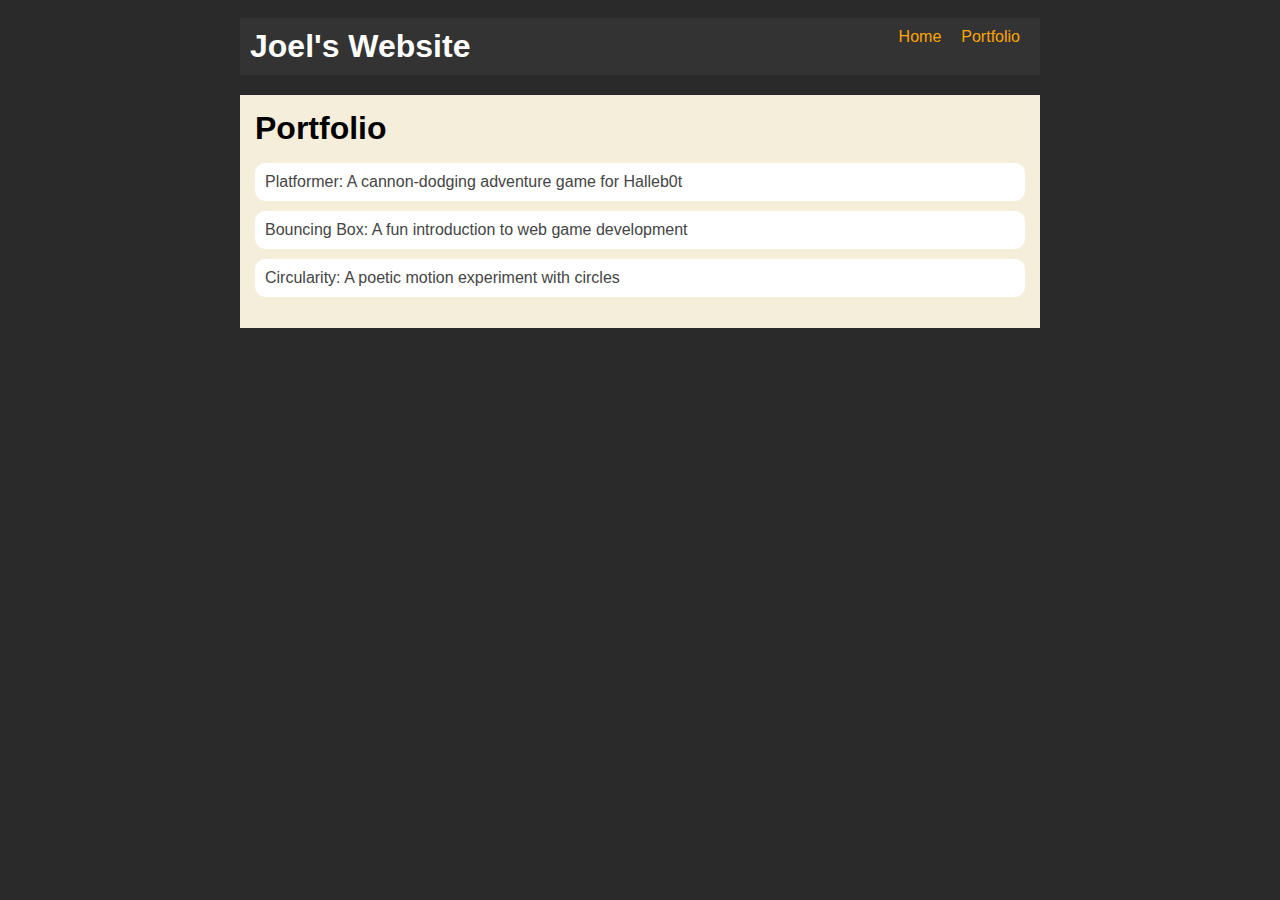
<file: portfolio.html>
<!DOCTYPE html>
<html>
  <head>
    <title>Joel's website</title>
     <link rel="stylesheet" href="style.css" />
  </head>

  <body>
    <!-- All content goes here -->
    <div id="all-contents">
      <nav>
<h1>Joel's Website</h1>
<ul id="nav-ul">
<li class="nav-li">
  <a href="index.html">Home</a>
  <li class="nav-li">
  <a href="portfolio.html">Portfolio</a>
</li>
</ul>
  </nav>

  <main>
<div class="content">
    <h1>Portfolio</h1>
    <ul id="portfolio">

<li>
  <a href="fsd-projects/platformer/">Platformer: A cannon-dodging adventure game for Halleb0t</a>
</li>
<li>
  <a href="fsd-projects/bouncing-box/">Bouncing Box: A fun introduction to web game development</a>
</li>
<li>
  <a href="fsd-projects/circularity/">Circularity: A poetic motion experiment with circles</a>
</li>
    </ul>
  </div>
  </main>
    </div>
  </body>
</html>
</file>
<file: style.css>
body {
     background: #2a2a2a;
  color: #ddd;
    padding: 10px;
    font-family: Arial, sans-serif;
}
#all-contents {
    max-width: 800px;
    margin: auto;
}

/* navigation menu */
nav {
background: #333;    margin: 0 auto;
    display: flex;
    padding: 10px;
    margin-bottom: 20px;
}
h1 {
    display: flex;
    align-items: center;
    color: white;
    flex: 1;
    margin: 0;
}

#nav-ul {
    list-style-type: none;
    margin: 0;
    padding: 0;
    display: flex;
}

.nav-li {
    display: inline-block;
    padding: 0 10px;
}

a {
    text-decoration: none;
    color: #ffa500;
}

/* main container area beneath menu */
main {
    background: rgb(245, 238, 219);
    display: flex;
    margin-top: 20px;
}

.sidebar {
    margin-right: 25px;
    padding: 10px;
}

.sidebar-img {
    width: 200px;
}

.content {
    flex: 1;
    padding: 15px;
}

/* interests section styles */
#interests {
    border: 4px silver ridge;
    padding: 8px;
    margin-top: 20px;
}

h2, h3 {
    margin: 0px;
}
/* Portfolio styles */
.content h1 {
  color: black;
}

#portfolio {
  list-style-type: none;
  padding-left: 0;
}

#portfolio li {
  background: #fff;
  padding: 10px;
  border-radius: 10px;
  margin-bottom: 10px;
}

#portfolio li:hover {
  background: #eee;
}

#portfolio a {
  text-decoration: none;
  color: #454545;
}
/* responsive web design */
@media screen and (min-width: 120px) and (max-width: 1080px) {
  main {
    height: 100ch;
    zoom: 1.5;
    display: grid;
  }

  h1 {
    font-size: 44px;
  }

  h2 {
    font-size: 42px;
  }

  h3 {
    font-size: 36px;
  }

  #all-contents {
    height: 100ch;
    margin: none;
  }

  a {
    font-size: 42px;
  }

  .sidebar {
    margin-right: 0px;
    justify-content: center;
    align-items: center;
  }

  .sidebar-img {
    width: 100%;
  }

  p,
  li {
    font-size: 24px;
  }

  .content {
    align-content: center;
    justify-content: center;
  }
}
</file>
